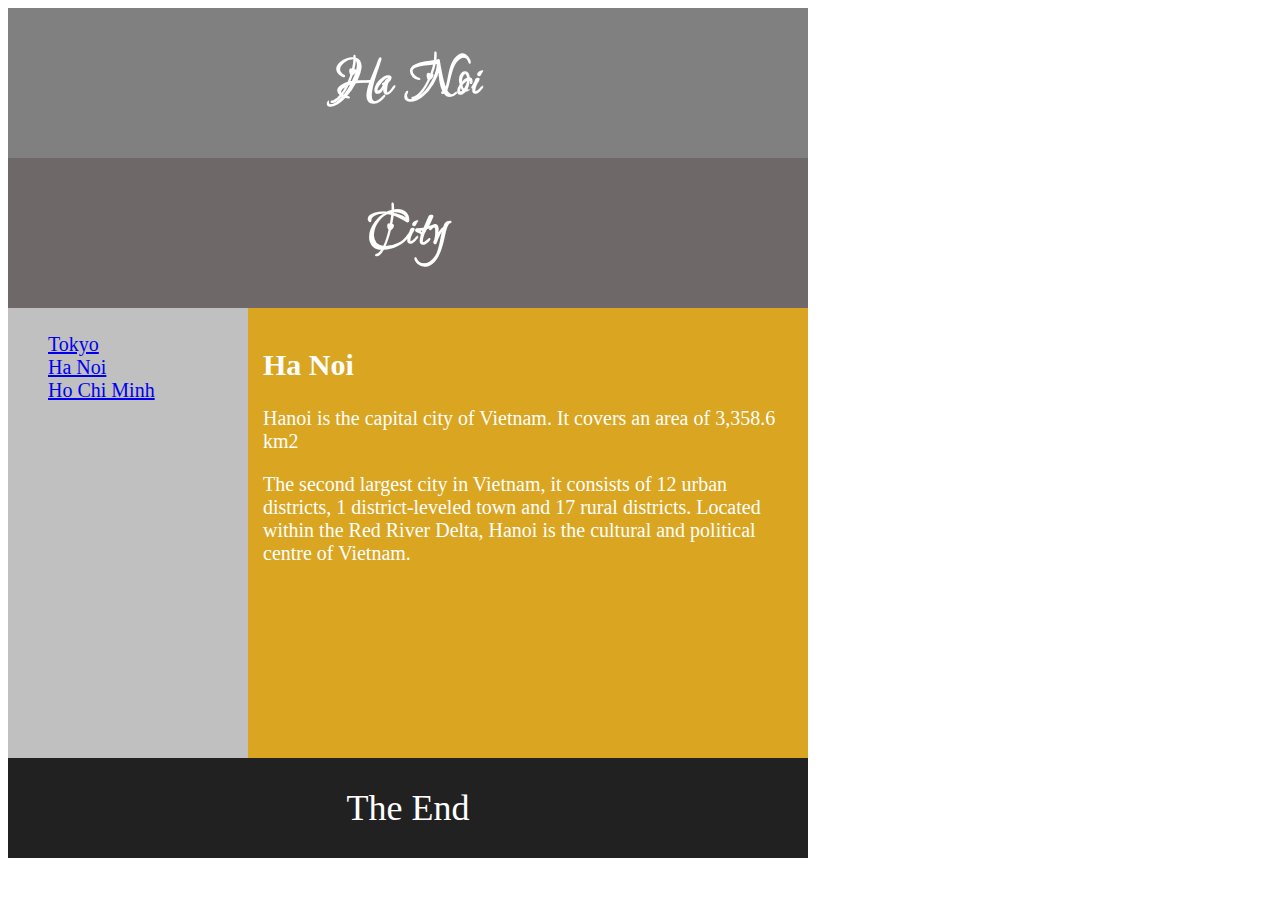
<file: Bai 1/HaNoi.html>
<!DOCTYPE html>
<html lang="en">
<head>
    <meta charset="UTF-8">
    <meta http-equiv="X-UA-Compatible" content="IE=edge">
    <meta name="viewport" content="width=device-width, initial-scale=1.0">
    <title>Document</title>
    <link rel="preconnect" href="https://fonts.googleapis.com">
    <link rel="preconnect" href="https://fonts.gstatic.com" crossorigin>
    <link href="https://fonts.googleapis.com/css2?family=Love+Light&display=swap" rel="stylesheet">
    
    <link rel="stylesheet" href="./css/style.css">
</head>
<body>
    <header class="header1">
        <h2>Ha Noi</h2>
    </header>
    <header class="header2">
        <h2>City</h2>
    </header>
    <main class="main">
        <article class="content-left">
            <ul>
                <li><a href="./Tokyo.html">Tokyo</a></li>
                <li><a href="./HaNoi.html">Ha Noi</a></li>
                <li><a href="./HCM.html">Ho Chi Minh</a></li>
            </ul>
        </article>

        <section class="content-right">
            <div class="content-info">
                <h2>Ha Noi</h2>
                <p>
                    Hanoi is the capital city of Vietnam. It covers an area of 3,358.6 km2 
                </p>
                <p>
                    The second largest city in Vietnam, it consists of 12 urban districts, 1 district-leveled town and 17 rural districts. Located within the Red River Delta, Hanoi is the cultural and political centre of Vietnam.
                </p>
            </div>
        </section>
    </main>
    <footer>
        The End
    </footer>
</body>
</html>
</file>
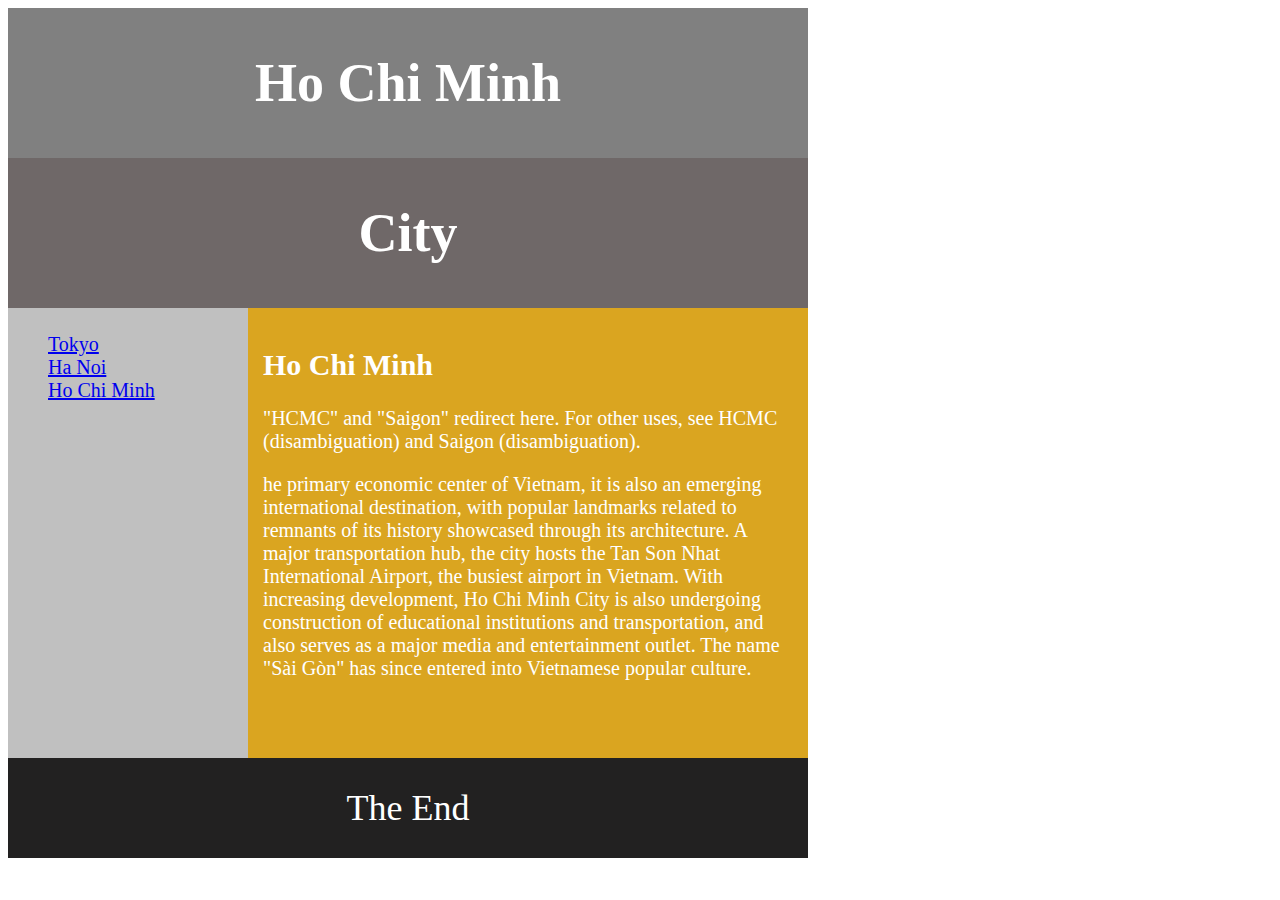
<file: Bai 1/HCM.html>
<!DOCTYPE html>
<html lang="en">
<head>
    <meta charset="UTF-8">
    <meta http-equiv="X-UA-Compatible" content="IE=edge">
    <meta name="viewport" content="width=device-width, initial-scale=1.0">
    <title>Document</title>
    <link rel="stylesheet" href="./css/style.css">
</head>
<body>
    <header class="header1">
        <h2>Ho Chi Minh</h2>
    </header>
    <header class="header2">
        <h2>City</h2>
    </header>
    <main class="main">
        <article class="content-left">
            <ul>
                <li><a href="./Tokyo.html">Tokyo</a></li>
                <li><a href="./HaNoi.html">Ha Noi</a></li>
                <li><a href="./HCM.html">Ho Chi Minh</a></li>
            </ul>
        </article>

        <section class="content-right">
            <div class="content-info">
                <h2>Ho Chi Minh</h2>
                <p>
                    "HCMC" and "Saigon" redirect here. For other uses, see HCMC (disambiguation) and Saigon (disambiguation).
                </p>
                <p>
                    he primary economic center of Vietnam, it is also an emerging international destination, with popular landmarks related to remnants of its history showcased through its architecture. A major transportation hub, the city hosts the Tan Son Nhat International Airport, the busiest airport in Vietnam. With increasing development, Ho Chi Minh City is also undergoing construction of educational institutions and transportation, and also serves as a major media and entertainment outlet. The name "Sài Gòn" has since entered into Vietnamese popular culture.
                </p>
            </div>
        </section>
    </main>
    <footer>
        The End
    </footer>
</body>
</html>
</file>
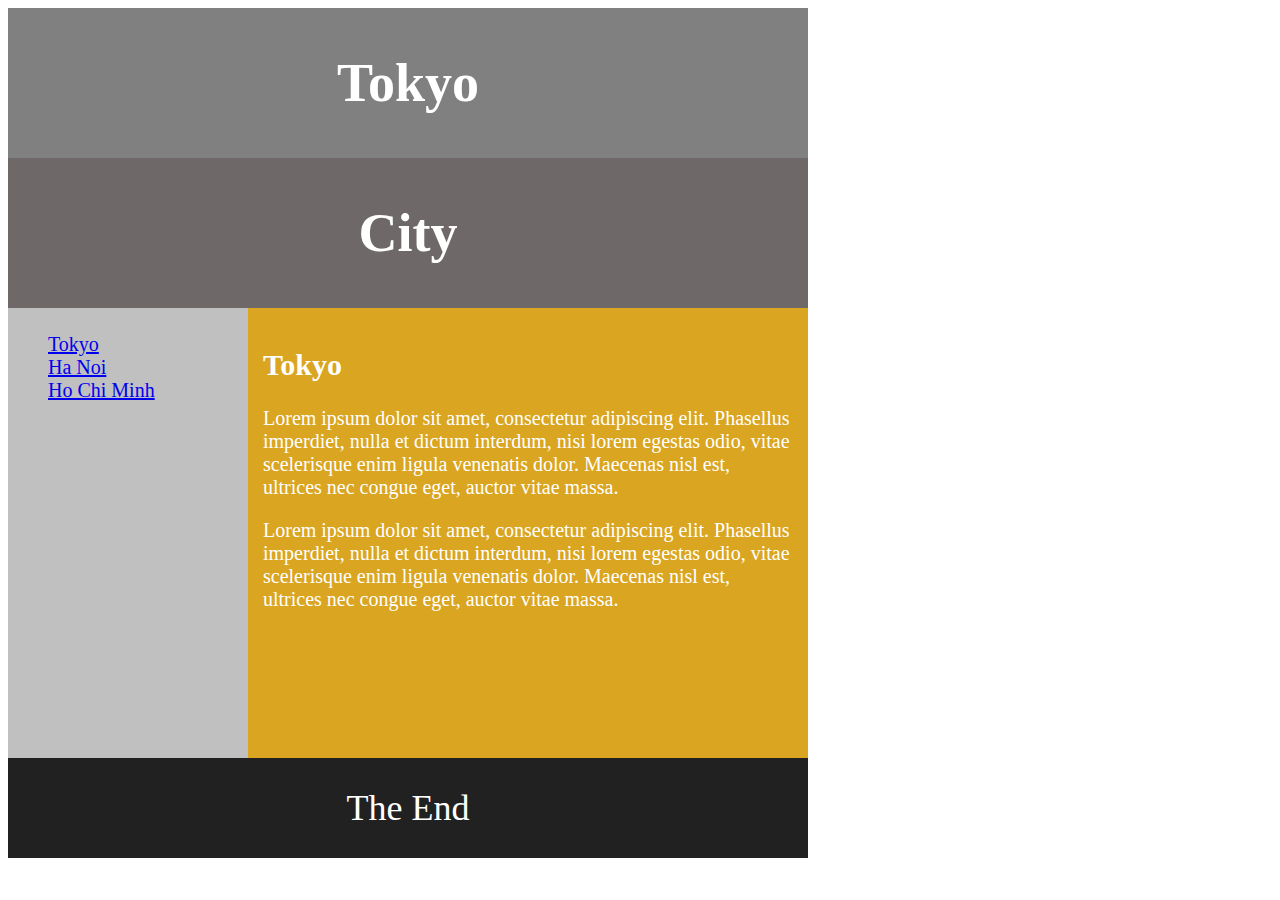
<file: Bai 1/Tokyo.html>
<!DOCTYPE html>
<html lang="en">
<head>
    <meta charset="UTF-8">
    <meta http-equiv="X-UA-Compatible" content="IE=edge">
    <meta name="viewport" content="width=device-width, initial-scale=1.0">
    <title>Document</title>
    <link rel="stylesheet" href="./css/style.css">
</head>
<body>
    <header class="header1">
        <h2>Tokyo</h2>
    </header>
    <header class="header2">
        <h2>City</h2>
    </header>
    <main class="main">
        <article class="content-left">
            <ul>
                <li><a href="./Tokyo.html">Tokyo</a></li>
                <li><a href="./HaNoi.html">Ha Noi</a></li>
                <li><a href="./HCM.html">Ho Chi Minh</a></li>
            </ul>
        </article>

        <section class="content-right">
            <div class="content-info">
                <h2>Tokyo</h2>
                <p>
                    Lorem ipsum dolor sit amet, consectetur adipiscing elit.
                    Phasellus imperdiet, nulla et dictum interdum, nisi lorem egestas odio, vitae scelerisque enim ligula
                    venenatis dolor.
                    Maecenas nisl est, ultrices nec congue eget, auctor vitae massa.
                </p>
                <p>
                    Lorem ipsum dolor sit amet, consectetur adipiscing elit.
                    Phasellus imperdiet, nulla et dictum interdum, nisi lorem egestas odio, vitae scelerisque enim ligula
                    venenatis dolor.
                    Maecenas nisl est, ultrices nec congue eget, auctor vitae massa.
                </p>
            </div>
        </section>
    </main>
    <footer>
        The End
    </footer>
</body>
</html>
</file>
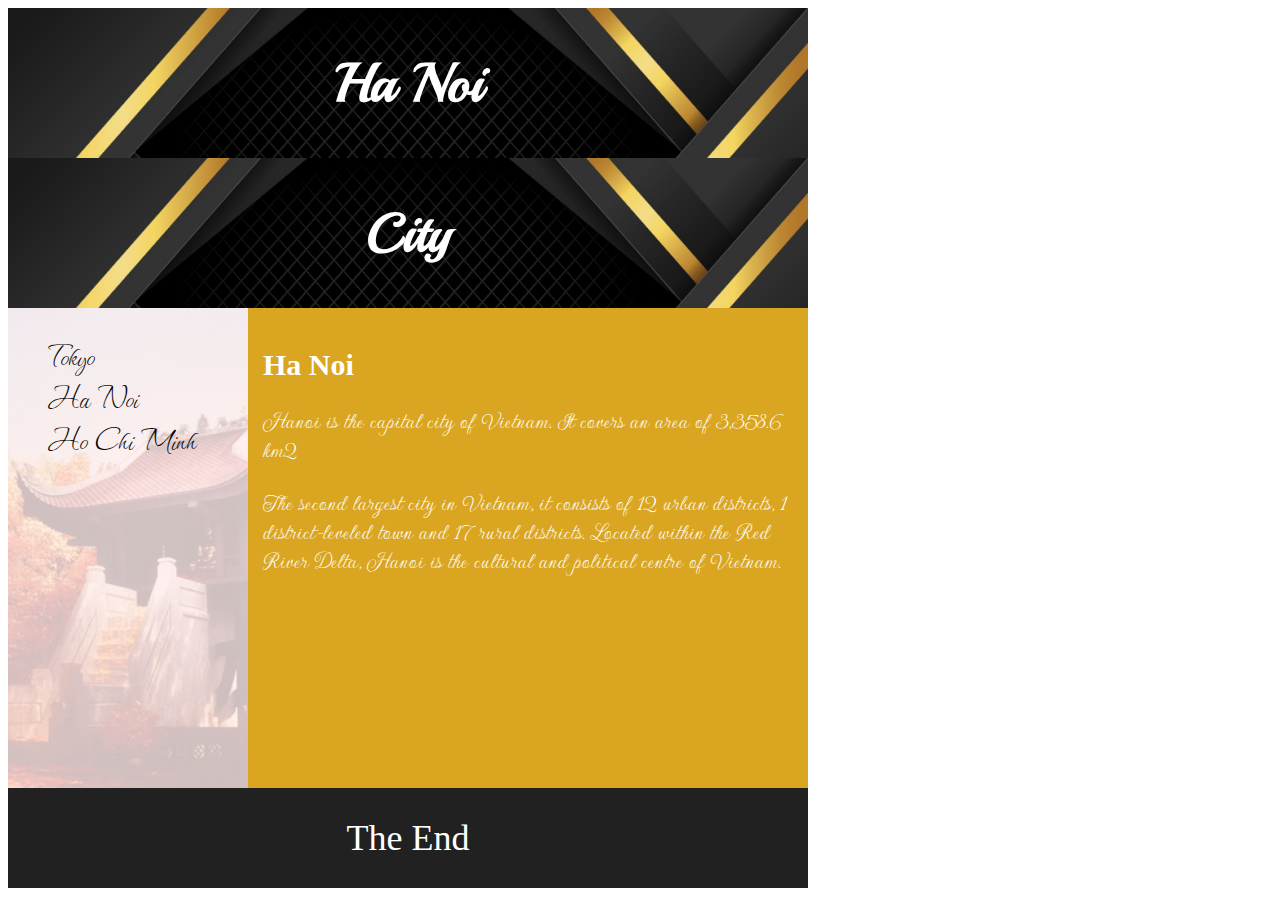
<file: Bai 2/HaNoi.html>
<!DOCTYPE html>
<html lang="en">
<head>
    <meta charset="UTF-8">
    <meta http-equiv="X-UA-Compatible" content="IE=edge">
    <meta name="viewport" content="width=device-width, initial-scale=1.0">
    <title>Document</title>
    <link rel="stylesheet" href="./css/style.css">

    <link rel="preconnect" href="https://fonts.googleapis.com">
    <link rel="preconnect" href="https://fonts.gstatic.com" crossorigin>
    <link href="https://fonts.googleapis.com/css2?family=IBM+Plex+Sans:wght@100&family=Love+Light&family=Vujahday+Script&family=Waterfall&display=swap" rel="stylesheet">


    <link rel="preconnect" href="https://fonts.googleapis.com">
    <link rel="preconnect" href="https://fonts.gstatic.com" crossorigin>
    <link href="https://fonts.googleapis.com/css2?family=IBM+Plex+Sans:wght@100&family=Playball&family=Vujahday+Script&display=swap" rel="stylesheet">

    <link rel="preconnect" href="https://fonts.googleapis.com">
    <link rel="preconnect" href="https://fonts.gstatic.com" crossorigin>
    <link href="https://fonts.googleapis.com/css2?family=Gwendolyn&family=IBM+Plex+Sans:wght@100&family=Playball&family=Vujahday+Script&display=swap" rel="stylesheet">

</head>
<body>
    <header class="header1">
        <h2>Ha Noi</h2>
    </header>
    <header class="header2">
        <h2>City</h2>
    </header>
    <main class="main">
        <article class="content-left">
            <img class="content-left-background" src="./img/hinh-anh-chua-mot-cot.jpg" alt="background">
            <ul>
                <li><a href="./Tokyo.html">Tokyo</a></li>
                <li><a href="./HaNoi.html">Ha Noi</a></li>
                <li><a href="./HCM.html">Ho Chi Minh</a></li>
            </ul>
        </article>

        <section class="content-right">
            <div class="content-info">
                <h2>Ha Noi</h2>
                <p>
                    Hanoi is the capital city of Vietnam. It covers an area of 3,358.6 km2 
                </p>
                <p>
                    The second largest city in Vietnam, it consists of 12 urban districts, 1 district-leveled town and 17 rural districts. Located within the Red River Delta, Hanoi is the cultural and political centre of Vietnam.
                </p>
            </div>
        </section>
    </main>
    <footer>
        The End
    </footer>
</body>
</html>
</file>
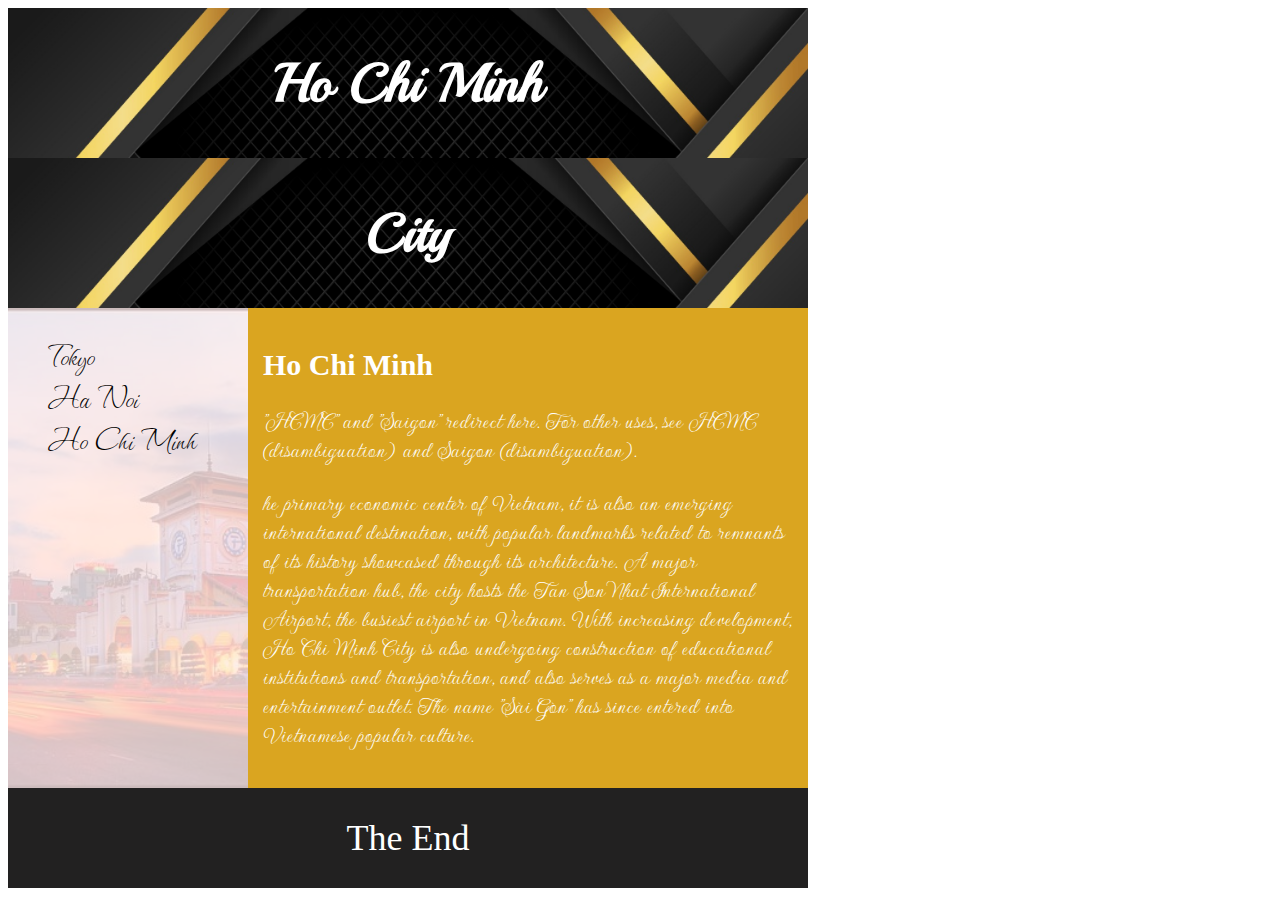
<file: Bai 2/HCM.html>
<!DOCTYPE html>
<html lang="en">
<head>
    <meta charset="UTF-8">
    <meta http-equiv="X-UA-Compatible" content="IE=edge">
    <meta name="viewport" content="width=device-width, initial-scale=1.0">
    <title>Document</title>
    <link rel="stylesheet" href="./css/style.css">

    <link rel="preconnect" href="https://fonts.googleapis.com">
    <link rel="preconnect" href="https://fonts.gstatic.com" crossorigin>
    <link href="https://fonts.googleapis.com/css2?family=IBM+Plex+Sans:wght@100&family=Love+Light&family=Vujahday+Script&family=Waterfall&display=swap" rel="stylesheet">


    <link rel="preconnect" href="https://fonts.googleapis.com">
    <link rel="preconnect" href="https://fonts.gstatic.com" crossorigin>
    <link href="https://fonts.googleapis.com/css2?family=IBM+Plex+Sans:wght@100&family=Playball&family=Vujahday+Script&display=swap" rel="stylesheet">

    <link rel="preconnect" href="https://fonts.googleapis.com">
    <link rel="preconnect" href="https://fonts.gstatic.com" crossorigin>
    <link href="https://fonts.googleapis.com/css2?family=Gwendolyn&family=IBM+Plex+Sans:wght@100&family=Playball&family=Vujahday+Script&display=swap" rel="stylesheet">


</head>
<body>
    <header class="header1">
        <h2>Ho Chi Minh</h2>
    </header>
    <header class="header2">
        <h2>City</h2>
    </header>
    <main class="main">
        <article class="content-left">
            <img class="content-left-background" src="./img/saigon.jpg" alt="background">
            <ul>
                <li><a href="./Tokyo.html">Tokyo</a></li>
                <li><a href="./HaNoi.html">Ha Noi</a></li>
                <li><a href="./HCM.html">Ho Chi Minh</a></li>
            </ul>
        </article>

        <section class="content-right">
            <div class="content-info">
                <h2>Ho Chi Minh</h2>
                <p>
                    "HCMC" and "Saigon" redirect here. For other uses, see HCMC (disambiguation) and Saigon (disambiguation).
                </p>
                <p>
                    he primary economic center of Vietnam, it is also an emerging international destination, with popular landmarks related to remnants of its history showcased through its architecture. A major transportation hub, the city hosts the Tan Son Nhat International Airport, the busiest airport in Vietnam. With increasing development, Ho Chi Minh City is also undergoing construction of educational institutions and transportation, and also serves as a major media and entertainment outlet. The name "Sài Gòn" has since entered into Vietnamese popular culture.
                </p>
            </div>
        </section>
    </main>
    <footer>
        The End
    </footer>
</body>
</html>
</file>
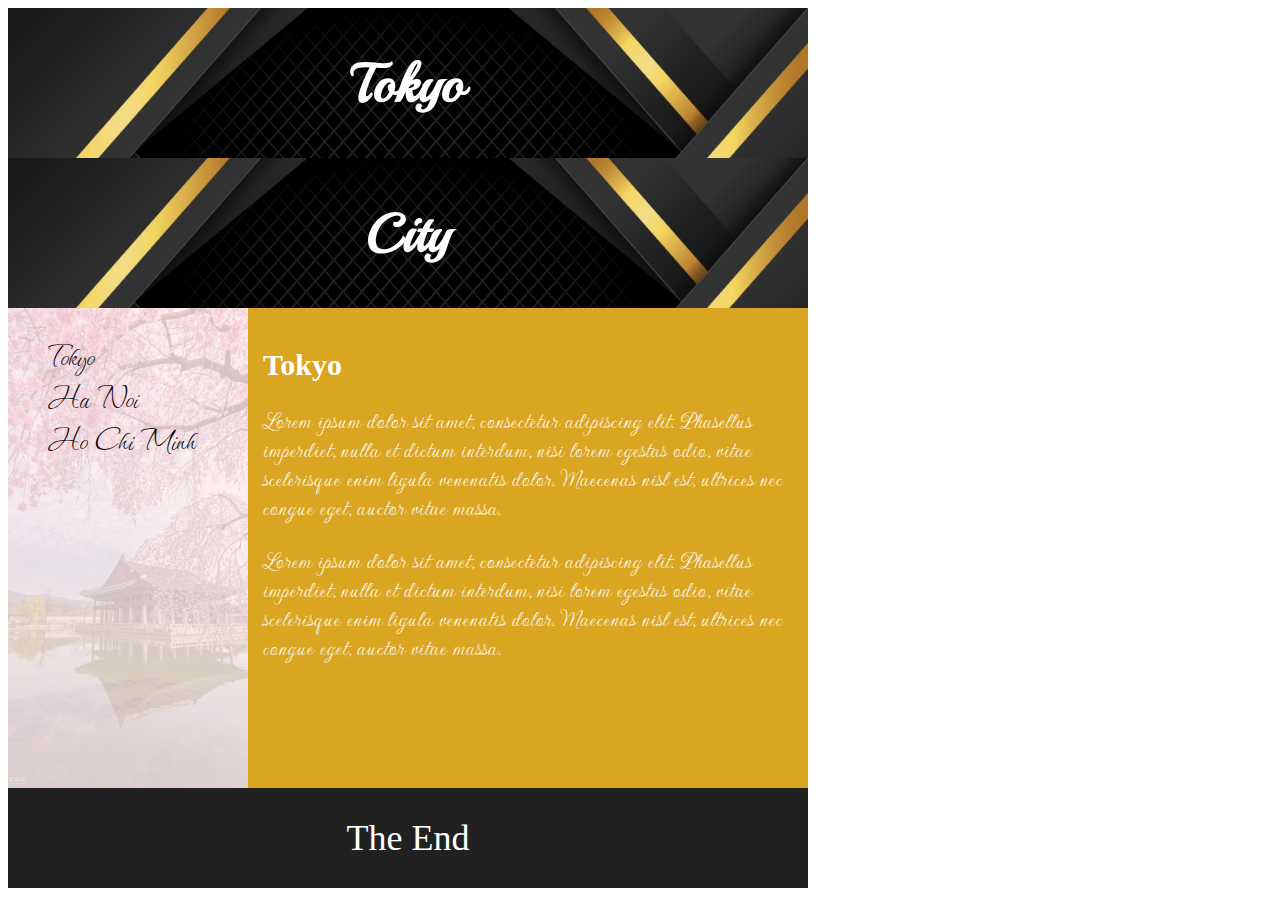
<file: Bai 2/Tokyo.html>
<!DOCTYPE html>
<html lang="en">
<head>
    <meta charset="UTF-8">
    <meta http-equiv="X-UA-Compatible" content="IE=edge">
    <meta name="viewport" content="width=device-width, initial-scale=1.0">
    <title>Document</title>
    <link rel="stylesheet" href="./css/style.css">

    <link rel="preconnect" href="https://fonts.googleapis.com">
    <link rel="preconnect" href="https://fonts.gstatic.com" crossorigin>
    <link href="https://fonts.googleapis.com/css2?family=IBM+Plex+Sans:wght@100&family=Love+Light&family=Vujahday+Script&family=Waterfall&display=swap" rel="stylesheet">


    <link rel="preconnect" href="https://fonts.googleapis.com">
    <link rel="preconnect" href="https://fonts.gstatic.com" crossorigin>
    <link href="https://fonts.googleapis.com/css2?family=IBM+Plex+Sans:wght@100&family=Playball&family=Vujahday+Script&display=swap" rel="stylesheet">

    <link rel="preconnect" href="https://fonts.googleapis.com">
    <link rel="preconnect" href="https://fonts.gstatic.com" crossorigin>
    <link href="https://fonts.googleapis.com/css2?family=Gwendolyn&family=IBM+Plex+Sans:wght@100&family=Playball&family=Vujahday+Script&display=swap" rel="stylesheet">

</head>
<body>
    <header class="header1">
        <h2>Tokyo</h2>
    </header>
    <header class="header2">
        <h2>City</h2>
    </header>
    <main class="main">
        <article class="content-left">
            <img class="content-left-background" src="./img/tokyo.jpg" alt="background">
            <ul>
                <li><a href="./Tokyo.html">Tokyo</a></li>
                <li><a href="./HaNoi.html">Ha Noi</a></li>
                <li><a href="./HCM.html">Ho Chi Minh</a></li>
            </ul>
        </article>

        <section class="content-right">
            <div class="content-info">
                <h2>Tokyo</h2>
                <p>
                    Lorem ipsum dolor sit amet, consectetur adipiscing elit.
                    Phasellus imperdiet, nulla et dictum interdum, nisi lorem egestas odio, vitae scelerisque enim ligula
                    venenatis dolor.
                    Maecenas nisl est, ultrices nec congue eget, auctor vitae massa.
                </p>
                <p>
                    Lorem ipsum dolor sit amet, consectetur adipiscing elit.
                    Phasellus imperdiet, nulla et dictum interdum, nisi lorem egestas odio, vitae scelerisque enim ligula
                    venenatis dolor.
                    Maecenas nisl est, ultrices nec congue eget, auctor vitae massa.
                </p>
            </div>
        </section>
    </main>
    <footer>
        The End
    </footer>
</body>
</html>
</file>
<file: Bai 1/css/style.css>
header {
    color: white;
    font-size: 36px;
    width: 800px;
    height: 150px;
    background-color: gray;
    display: flex;
    justify-content: center;
    align-items: center;
    font-family: 'Love Light', cursive;
}

.header2 {
    background-color: rgb(111, 104, 104);
}

.main {
    width: 800px;
    height: 450px;
    display: flex;
    background-color: rgb(189, 146, 146);
}

.main .content-left {
    width: 30%;
    height: 100%;
    background-color: silver;
}

.main .content-right {
    width: 70%;
    height: 100%;
    background-color: goldenrod;
}

ul {
    list-style: none;
    margin-top: 0;
    font-size: 20px;
    padding-top: 25px;
}

.content-info {
    color: white;
    font-size: 20px;
    padding: 15px;
}

footer{
    width: 800px;
    height: 100px;
    font-size: 36px;
    color: white;
    background-color: rgb(34, 33, 33);
    display: flex;
    justify-content: center;
    align-items: center;
}
</file>
<file: Bai 2/css/style.css>
header {
    color: white;
    font-size: 36px;
    width: 800px;
    height: 150px;
    background-color: gray;
    display: flex;
    justify-content: center;
    align-items: center;
}

.header1, .header2 {
    font-family: 'IBM Plex Sans', sans-serif;
    font-family: 'Playball', cursive;
    background-image: url(../img/sample.jpg);
    background-size: cover;
}

.main {
    width: 800px;
    height: 480px;
    display: flex;
    background-color: rgb(255 236 236);
}

.main .content-left {
    width: 30%;
    height: 100%;
    position: relative;
}

.content-left img {
    width: 100%;
    height: 100%;
    opacity: 0.2;
    object-fit: cover;
}

.main .content-right {
    width: 70%;
    height: 100%;
    background-color: goldenrod;
}


ul {
    list-style: none;
    margin-top: 0;
    font-size: 36px;
    padding-top: 25px;
    list-style-type: none;
    font-family: 'Waterfall', cursive;
    position: absolute;
    top: 0;
}

ul a{
    text-decoration: none;
    color: black;
}

.content-info {
    color: white;
    font-size: 20px;
    padding: 15px;
}

footer{
    width: 800px;
    height: 100px;
    font-size: 36px;
    color: white;
    background-color: rgb(34, 33, 33);
    display: flex;
    justify-content: center;
    align-items: center;
}

.content-info p {
    font-family: 'Gwendolyn', cursive;
    font-size: 24px;
}
</file>
